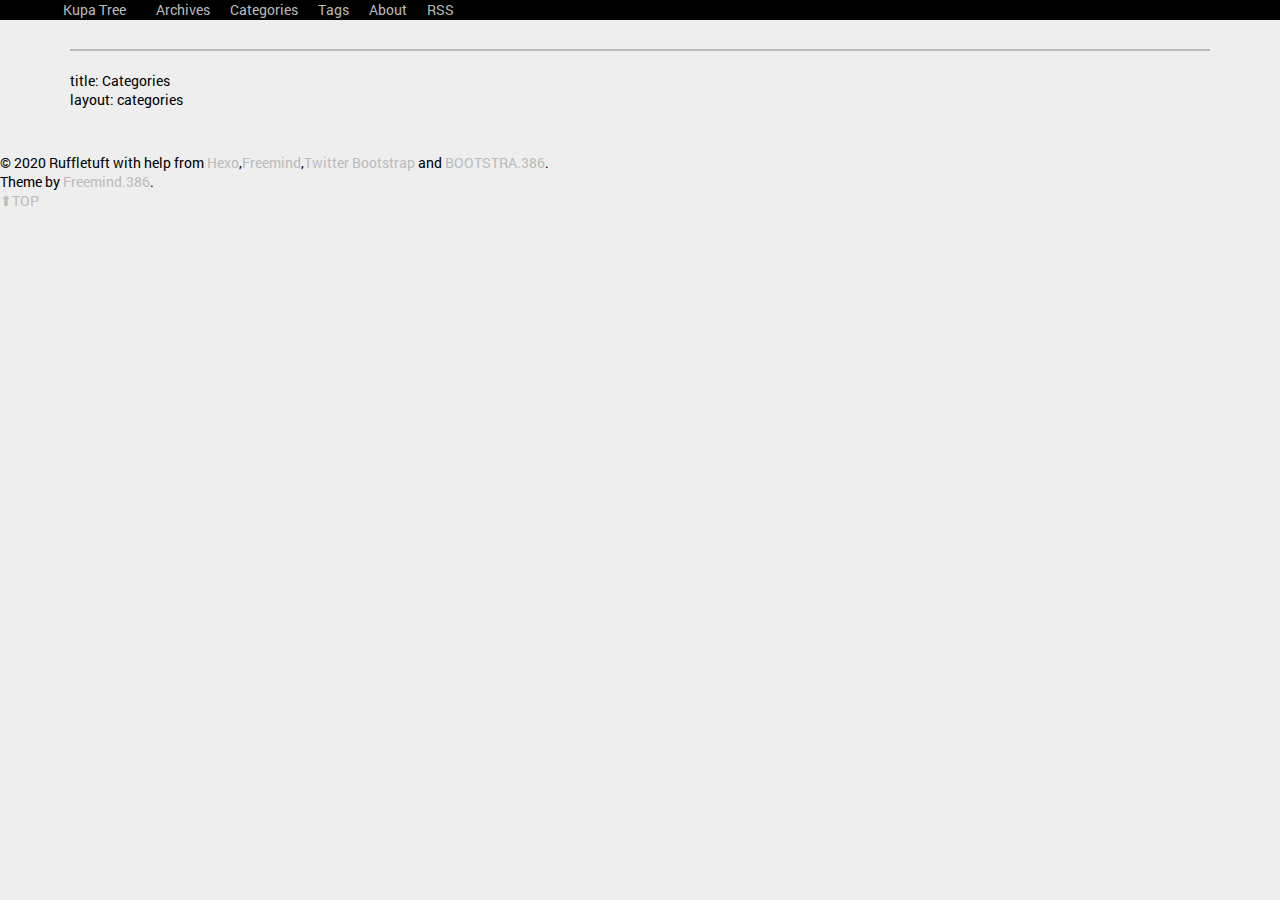
<file: categories/index.html>
<!DOCTYPE HTML>
<html>
<head>
  <meta charset="utf-8">
  <meta http-equiv="pragma" content="no-cache">
  <meta http-equiv="cache-control" content="no-cache">
  <meta http-equiv="expires" content="0">
  
  <title>Kupa Tree</title>
  <meta name="author" content="Ruffletuft">
  
  <meta name="description" content="title: Categorieslayout: categories">
  
  
  <meta name="viewport" content="width=device-width, initial-scale=1, maximum-scale=1">

  
  <meta property="og:site_name" content="Kupa Tree"/>

  
    <meta property="og:image" content=""/>
  

  
  
    <link href="/favicon.png" rel="icon">
  
  
  <link rel="stylesheet" href="/css/bootstrap.min.css" media="screen" type="text/css">
  <link rel="stylesheet" href="/css/font-awesome.css" media="screen" type="text/css">
  <link rel="stylesheet" href="/css/style.css" media="screen" type="text/css">
  <link rel="stylesheet" href="/css/responsive.css" media="screen" type="text/css">
  <link rel="stylesheet" href="/css/highlight.css" media="screen" type="text/css">
  <link rel="stylesheet" href="/css/google-fonts.css" media="screen" type="text/css">
  <!--[if lt IE 9]><script src="//html5shiv.googlecode.com/svn/trunk/html5.js"></script><![endif]-->

  <script src="/js/jquery-2.0.3.min.js"></script>

  <!-- analytics -->
  



<meta name="generator" content="Hexo 5.2.0"></head>

 <body>  
  <nav id="main-nav" class="navbar navbar-inverse navbar-fixed-top" role="navigation">
    <div class="container">
      <button type="button" class="navbar-header navbar-toggle" data-toggle="collapse" data-target=".navbar-collapse">
		<span class="sr-only">Toggle navigation</span>
        <span class="icon-bar"></span>
        <span class="icon-bar"></span>
        <span class="icon-bar"></span>
      </button>
	  <a class="navbar-brand" href="/">Kupa Tree</a>
      <div class="collapse navbar-collapse nav-menu">
		<ul class="nav navbar-nav">
		  
		  <li>
			<a href="/archives" title="All the articles.">
			  <i class=""></i>Archives
			</a>
		  </li>
		  
		  <li>
			<a href="/categories" title="All the categories.">
			  <i class=""></i>Categories
			</a>
		  </li>
		  
		  <li>
			<a href="/tags" title="All the tags.">
			  <i class=""></i>Tags
			</a>
		  </li>
		  
		  <li>
			<a href="/about" title="About me.">
			  <i class=""></i>About
			</a>
		  </li>
		  
		  <li>
			<a href="/https://ruffletuft.github.io/atom.xml" title="Subscribe me.">
			  <i class=""></i>RSS
			</a>
		  </li>
		  
		</ul>
      </div>
    </div> <!-- container -->
</nav>
<div class="clearfix"></div>

  <div class="container">
  	<div class="content">
    	 
	
		<div class="page-header">
			<h1> </h1>
		</div>
	



<div class="row page">
	<!-- cols -->
	
	<div class="col-md-12">
	

	<!-- content -->
	<div class="mypage">		
	  		

	  <p>title: Categories<br>layout: categories</p>
	  
	</div>

	<div>
  	<center>
	<div class="pagination">

    
</div>

    </center>
	</div>
	
	<!-- comment -->
	

	</div> <!-- col-md-9/col-md-12 -->
		
		

</div><!-- row -->



	</div>
  </div>
  <div class="container-narrow">
  <footer> <p>
  &copy; 2020 Ruffletuft
  
      with help from <a href="http://hexo.io/" target="_blank">Hexo</a>,<a target="_blank" rel="noopener" href="http://github.com/wzpan/hexo-theme-freemind/">Freemind</a>,<a href="http://getbootstrap.com/" target="_blank">Twitter Bootstrap</a> and <a href="http://getbootstrap.com/" target="_blank">BOOTSTRA.386</a>. 
     <br> Theme by <a target="_blank" rel="noopener" href="http://github.com/wzpan/hexo-theme-freemind/">Freemind.386</a>.    
</p>
 </footer>
</div> <!-- container-narrow -->
  


  
<a id="gotop" href="#">   
  <span>⬆︎TOP</span>
</a>

<script src="/js/jquery.imagesloaded.min.js"></script>
<script src="/js/gallery.js"></script>
<script src="/js/bootstrap.min.js"></script>
<script src="/js/main.js"></script>
<script src="/js/search.js"></script> 


<link rel="stylesheet" href="/fancybox/jquery.fancybox.css" media="screen" type="text/css">
<script src="/fancybox/jquery.fancybox.pack.js"></script>
<script type="text/javascript">
(function($){
  $('.fancybox').fancybox();
})(jQuery);
</script>



   <script type="text/javascript">      
     var search_path = "search.xml";
	 if (search_path.length == 0) {
	 	search_path = "search.xml";
	 }
	 var path = "/" + search_path;
     searchFunc(path, 'local-search-input', 'local-search-result');
   </script>

</body>
   </html>
</file>
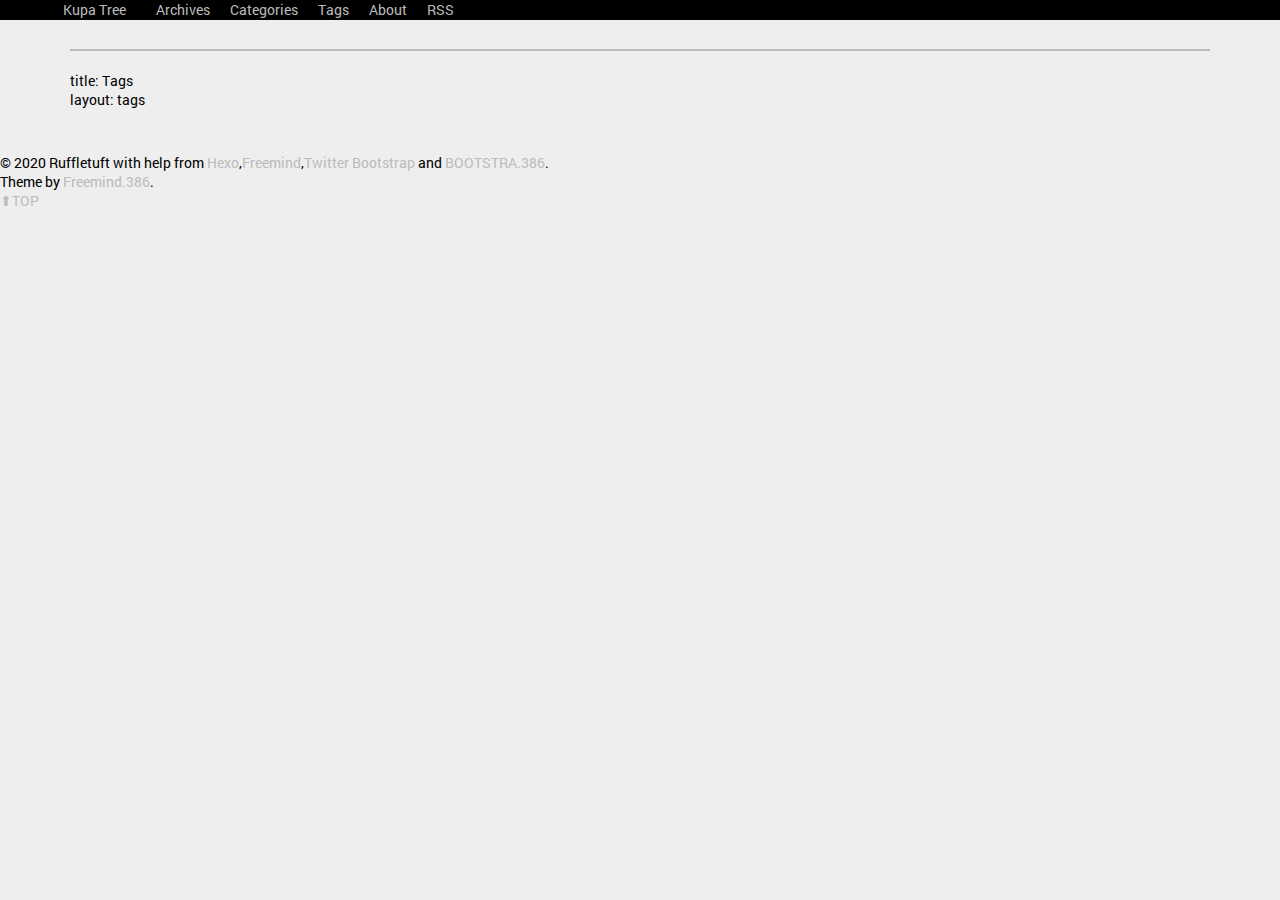
<file: tags/index.html>
<!DOCTYPE HTML>
<html>
<head>
  <meta charset="utf-8">
  <meta http-equiv="pragma" content="no-cache">
  <meta http-equiv="cache-control" content="no-cache">
  <meta http-equiv="expires" content="0">
  
  <title>Kupa Tree</title>
  <meta name="author" content="Ruffletuft">
  
  <meta name="description" content="title: Tagslayout: tags">
  
  
  <meta name="viewport" content="width=device-width, initial-scale=1, maximum-scale=1">

  
  <meta property="og:site_name" content="Kupa Tree"/>

  
    <meta property="og:image" content=""/>
  

  
  
    <link href="/favicon.png" rel="icon">
  
  
  <link rel="stylesheet" href="/css/bootstrap.min.css" media="screen" type="text/css">
  <link rel="stylesheet" href="/css/font-awesome.css" media="screen" type="text/css">
  <link rel="stylesheet" href="/css/style.css" media="screen" type="text/css">
  <link rel="stylesheet" href="/css/responsive.css" media="screen" type="text/css">
  <link rel="stylesheet" href="/css/highlight.css" media="screen" type="text/css">
  <link rel="stylesheet" href="/css/google-fonts.css" media="screen" type="text/css">
  <!--[if lt IE 9]><script src="//html5shiv.googlecode.com/svn/trunk/html5.js"></script><![endif]-->

  <script src="/js/jquery-2.0.3.min.js"></script>

  <!-- analytics -->
  



<meta name="generator" content="Hexo 5.2.0"></head>

 <body>  
  <nav id="main-nav" class="navbar navbar-inverse navbar-fixed-top" role="navigation">
    <div class="container">
      <button type="button" class="navbar-header navbar-toggle" data-toggle="collapse" data-target=".navbar-collapse">
		<span class="sr-only">Toggle navigation</span>
        <span class="icon-bar"></span>
        <span class="icon-bar"></span>
        <span class="icon-bar"></span>
      </button>
	  <a class="navbar-brand" href="/">Kupa Tree</a>
      <div class="collapse navbar-collapse nav-menu">
		<ul class="nav navbar-nav">
		  
		  <li>
			<a href="/archives" title="All the articles.">
			  <i class=""></i>Archives
			</a>
		  </li>
		  
		  <li>
			<a href="/categories" title="All the categories.">
			  <i class=""></i>Categories
			</a>
		  </li>
		  
		  <li>
			<a href="/tags" title="All the tags.">
			  <i class=""></i>Tags
			</a>
		  </li>
		  
		  <li>
			<a href="/about" title="About me.">
			  <i class=""></i>About
			</a>
		  </li>
		  
		  <li>
			<a href="/https://ruffletuft.github.io/atom.xml" title="Subscribe me.">
			  <i class=""></i>RSS
			</a>
		  </li>
		  
		</ul>
      </div>
    </div> <!-- container -->
</nav>
<div class="clearfix"></div>

  <div class="container">
  	<div class="content">
    	 
	
		<div class="page-header">
			<h1> </h1>
		</div>
	



<div class="row page">
	<!-- cols -->
	
	<div class="col-md-12">
	

	<!-- content -->
	<div class="mypage">		
	  		

	  <p>title: Tags<br>layout: tags</p>
	  
	</div>

	<div>
  	<center>
	<div class="pagination">

    
</div>

    </center>
	</div>
	
	<!-- comment -->
	

	</div> <!-- col-md-9/col-md-12 -->
		
		

</div><!-- row -->



	</div>
  </div>
  <div class="container-narrow">
  <footer> <p>
  &copy; 2020 Ruffletuft
  
      with help from <a href="http://hexo.io/" target="_blank">Hexo</a>,<a target="_blank" rel="noopener" href="http://github.com/wzpan/hexo-theme-freemind/">Freemind</a>,<a href="http://getbootstrap.com/" target="_blank">Twitter Bootstrap</a> and <a href="http://getbootstrap.com/" target="_blank">BOOTSTRA.386</a>. 
     <br> Theme by <a target="_blank" rel="noopener" href="http://github.com/wzpan/hexo-theme-freemind/">Freemind.386</a>.    
</p>
 </footer>
</div> <!-- container-narrow -->
  


  
<a id="gotop" href="#">   
  <span>⬆︎TOP</span>
</a>

<script src="/js/jquery.imagesloaded.min.js"></script>
<script src="/js/gallery.js"></script>
<script src="/js/bootstrap.min.js"></script>
<script src="/js/main.js"></script>
<script src="/js/search.js"></script> 


<link rel="stylesheet" href="/fancybox/jquery.fancybox.css" media="screen" type="text/css">
<script src="/fancybox/jquery.fancybox.pack.js"></script>
<script type="text/javascript">
(function($){
  $('.fancybox').fancybox();
})(jQuery);
</script>



   <script type="text/javascript">      
     var search_path = "search.xml";
	 if (search_path.length == 0) {
	 	search_path = "search.xml";
	 }
	 var path = "/" + search_path;
     searchFunc(path, 'local-search-input', 'local-search-result');
   </script>

</body>
   </html>
</file>
<file: css/style.css>
body {
  width: 100%;
}
body:before,
body:after {
  content: "";
  display: table;
}
body:after {
  clear: both;
}
html,
body,
div,
span,
applet,
object,
iframe,
h1,
h2,
h3,
h4,
h5,
h6,
p,
blockquote,
pre,
a,
abbr,
acronym,
address,
big,
cite,
code,
del,
dfn,
em,
img,
ins,
kbd,
q,
s,
samp,
small,
strike,
strong,
sub,
sup,
tt,
var,
dl,
dt,
dd,
ol,
ul,
li,
fieldset,
form,
label,
legend,
table,
caption,
tbody,
tfoot,
thead,
tr,
th,
td {
  margin: 0;
  padding: 0;
  border: 0;
  outline: 0;
  font-weight: inherit;
  font-style: inherit;
  font-family: inherit;
  font-size: 100%;
  vertical-align: baseline;
}
body {
  line-height: 1;
  color: #000;
  background: #fff;
}
ol,
ul {
  list-style: none;
}
table {
  border-collapse: separate;
  border-spacing: 0;
  vertical-align: middle;
}
caption,
th,
td {
  text-align: left;
  font-weight: normal;
  vertical-align: middle;
}
a img {
  border: none;
}
input,
button {
  margin: 0;
  padding: 0;
}
input::-moz-focus-inner,
button::-moz-focus-inner {
  border: 0;
  padding: 0;
}
@font-face {
  font-family: FontAwesome;
  font-style: normal;
  font-weight: normal;
  src: url("fonts/fontawesome-webfont.eot?v=#4.0.3");
  src: url("fonts/fontawesome-webfont.eot?#iefix&v=#4.0.3") format("embedded-opentype"), url("fonts/fontawesome-webfont.woff?v=#4.0.3") format("woff"), url("fonts/fontawesome-webfont.ttf?v=#4.0.3") format("truetype"), url("fonts/fontawesome-webfont.svg#fontawesomeregular?v=#4.0.3") format("svg");
}
html,
body,
#container {
  height: 100%;
}
body {
  background: #eee;
  font: 14px -apple-system, BlinkMacSystemFont, "Segoe UI", "Roboto", "Oxygen", "Ubuntu", "Cantarell", "Fira Sans", "Droid Sans", "Helvetica Neue", sans-serif;
  -webkit-text-size-adjust: 100%;
}
.outer {
  max-width: 1220px;
  margin: 0 auto;
  padding: 0 20px;
}
.outer:before,
.outer:after {
  content: "";
  display: table;
}
.outer:after {
  clear: both;
}
.inner {
  display: inline;
  float: left;
  width: 98.33333333333333%;
  margin: 0 0.833333333333333%;
}
.left,
.alignleft {
  float: left;
}
.right,
.alignright {
  float: right;
}
.clear {
  clear: both;
}
#container {
  position: relative;
}
.mobile-nav-on {
  overflow: hidden;
}
#wrap {
  height: 100%;
  width: 100%;
  position: absolute;
  top: 0;
  left: 0;
  -webkit-transition: 0.2s ease-out;
  -moz-transition: 0.2s ease-out;
  -ms-transition: 0.2s ease-out;
  transition: 0.2s ease-out;
  z-index: 1;
  background: #eee;
}
.mobile-nav-on #wrap {
  left: 280px;
}
@media screen and (min-width: 768px) {
  #main {
    display: inline;
    float: left;
    width: 73.33333333333333%;
    margin: 0 0.833333333333333%;
  }
}
.article-date,
.article-category-link,
.archive-year,
.widget-title {
  text-decoration: none;
  text-transform: uppercase;
  letter-spacing: 2px;
  color: #999;
  margin-bottom: 1em;
  margin-left: 5px;
  line-height: 1em;
  text-shadow: 0 1px #fff;
  font-weight: bold;
}
.article-inner,
.archive-article-inner {
  background: #fff;
  -webkit-box-shadow: 1px 2px 3px #ddd;
  box-shadow: 1px 2px 3px #ddd;
  border: 1px solid #ddd;
  border-radius: 3px;
}
.article-entry h1,
.widget h1 {
  font-size: 2em;
}
.article-entry h2,
.widget h2 {
  font-size: 1.5em;
}
.article-entry h3,
.widget h3 {
  font-size: 1.3em;
}
.article-entry h4,
.widget h4 {
  font-size: 1.2em;
}
.article-entry h5,
.widget h5 {
  font-size: 1em;
}
.article-entry h6,
.widget h6 {
  font-size: 1em;
  color: #999;
}
.article-entry hr,
.widget hr {
  border: 1px dashed #ddd;
}
.article-entry strong,
.widget strong {
  font-weight: bold;
}
.article-entry em,
.widget em,
.article-entry cite,
.widget cite {
  font-style: italic;
}
.article-entry sup,
.widget sup,
.article-entry sub,
.widget sub {
  font-size: 0.75em;
  line-height: 0;
  position: relative;
  vertical-align: baseline;
}
.article-entry sup,
.widget sup {
  top: -0.5em;
}
.article-entry sub,
.widget sub {
  bottom: -0.2em;
}
.article-entry small,
.widget small {
  font-size: 0.85em;
}
.article-entry acronym,
.widget acronym,
.article-entry abbr,
.widget abbr {
  border-bottom: 1px dotted;
}
.article-entry ul,
.widget ul,
.article-entry ol,
.widget ol,
.article-entry dl,
.widget dl {
  margin: 0 20px;
  line-height: 1.6em;
}
.article-entry ul ul,
.widget ul ul,
.article-entry ol ul,
.widget ol ul,
.article-entry ul ol,
.widget ul ol,
.article-entry ol ol,
.widget ol ol {
  margin-top: 0;
  margin-bottom: 0;
}
.article-entry ul,
.widget ul {
  list-style: disc;
}
.article-entry ol,
.widget ol {
  list-style: decimal;
}
.article-entry dt,
.widget dt {
  font-weight: bold;
}
#header {
  height: 300px;
  position: relative;
  border-bottom: 1px solid #ddd;
}
#header:before,
#header:after {
  content: "";
  position: absolute;
  left: 0;
  right: 0;
  height: 40px;
}
#header:before {
  top: 0;
  background: -webkit-linear-gradient(rgba(0,0,0,0.2), transparent);
  background: -moz-linear-gradient(rgba(0,0,0,0.2), transparent);
  background: -ms-linear-gradient(rgba(0,0,0,0.2), transparent);
  background: linear-gradient(rgba(0,0,0,0.2), transparent);
}
#header:after {
  bottom: 0;
  background: -webkit-linear-gradient(transparent, rgba(0,0,0,0.2));
  background: -moz-linear-gradient(transparent, rgba(0,0,0,0.2));
  background: -ms-linear-gradient(transparent, rgba(0,0,0,0.2));
  background: linear-gradient(transparent, rgba(0,0,0,0.2));
}
#header-outer {
  height: 100%;
  position: relative;
}
#header-inner {
  position: relative;
  overflow: hidden;
}
#banner {
  position: absolute;
  top: 0;
  left: 0;
  width: 100%;
  height: 100%;
  background: url("images/banner.jpg") center #000;
  -webkit-background-size: cover;
  -moz-background-size: cover;
  background-size: cover;
  z-index: -1;
}
#header-title {
  text-align: center;
  height: 40px;
  position: absolute;
  top: 50%;
  left: 0;
  margin-top: -20px;
}
#logo,
#subtitle {
  text-decoration: none;
  color: #fff;
  font-weight: 300;
  text-shadow: 0 1px 4px rgba(0,0,0,0.3);
}
#logo {
  font-size: 40px;
  line-height: 40px;
  letter-spacing: 2px;
}
#subtitle {
  font-size: 16px;
  line-height: 16px;
  letter-spacing: 1px;
}
#subtitle-wrap {
  margin-top: 16px;
}
#main-nav {
  float: left;
  margin-left: -15px;
}
.nav-icon,
.main-nav-link {
  float: left;
  color: #fff;
  opacity: 0.6;
  text-decoration: none;
  text-shadow: 0 1px rgba(0,0,0,0.2);
  -webkit-transition: opacity 0.2s;
  -moz-transition: opacity 0.2s;
  -ms-transition: opacity 0.2s;
  transition: opacity 0.2s;
  display: block;
  padding: 20px 15px;
}
.nav-icon:hover,
.main-nav-link:hover {
  opacity: 1;
}
.nav-icon {
  font-family: FontAwesome;
  text-align: center;
  font-size: 14px;
  width: 14px;
  height: 14px;
  padding: 20px 15px;
  position: relative;
  cursor: pointer;
}
.main-nav-link {
  font-weight: 300;
  letter-spacing: 1px;
}
@media screen and (max-width: 479px) {
  .main-nav-link {
    display: none;
  }
}
#main-nav-toggle {
  display: none;
}
#main-nav-toggle:before {
  content: "\f0c9";
}
@media screen and (max-width: 479px) {
  #main-nav-toggle {
    display: block;
  }
}
#sub-nav {
  float: right;
  margin-right: -15px;
}
#nav-rss-link:before {
  content: "\f09e";
}
#nav-search-btn:before {
  content: "\f002";
}
#search-form-wrap {
  position: absolute;
  top: 15px;
  width: 150px;
  height: 30px;
  right: -150px;
  opacity: 0;
  -webkit-transition: 0.2s ease-out;
  -moz-transition: 0.2s ease-out;
  -ms-transition: 0.2s ease-out;
  transition: 0.2s ease-out;
}
#search-form-wrap.on {
  opacity: 1;
  right: 0;
}
@media screen and (max-width: 479px) {
  #search-form-wrap {
    width: 100%;
    right: -100%;
  }
}
.search-form {
  position: absolute;
  top: 0;
  left: 0;
  right: 0;
  background: #fff;
  padding: 5px 15px;
  border-radius: 15px;
  -webkit-box-shadow: 0 0 10px rgba(0,0,0,0.3);
  box-shadow: 0 0 10px rgba(0,0,0,0.3);
}
.search-form-input {
  border: none;
  background: none;
  color: #555;
  width: 100%;
  font: 13px -apple-system, BlinkMacSystemFont, "Segoe UI", "Roboto", "Oxygen", "Ubuntu", "Cantarell", "Fira Sans", "Droid Sans", "Helvetica Neue", sans-serif;
  outline: none;
}
.search-form-input::-webkit-search-results-decoration,
.search-form-input::-webkit-search-cancel-button {
  -webkit-appearance: none;
}
.search-form-submit {
  position: absolute;
  top: 50%;
  right: 10px;
  margin-top: -7px;
  font: 13px FontAwesome;
  border: none;
  background: none;
  color: #bbb;
  cursor: pointer;
}
.search-form-submit:hover,
.search-form-submit:focus {
  color: #777;
}
.article {
  margin: 50px 0;
}
.article-inner {
  overflow: hidden;
}
.article-meta:before,
.article-meta:after {
  content: "";
  display: table;
}
.article-meta:after {
  clear: both;
}
.article-date {
  float: left;
}
.article-category {
  float: left;
  line-height: 1em;
  color: #ccc;
  text-shadow: 0 1px #fff;
  margin-left: 8px;
}
.article-category:before {
  content: "\2022";
}
.article-category-link {
  margin: 0 12px 1em;
}
.article-header {
  padding: 20px 20px 0;
}
.article-title {
  text-decoration: none;
  font-size: 2em;
  font-weight: bold;
  color: #555;
  line-height: 1.1em;
  -webkit-transition: color 0.2s;
  -moz-transition: color 0.2s;
  -ms-transition: color 0.2s;
  transition: color 0.2s;
}
a.article-title:hover {
  color: #258fb8;
}
.article-entry {
  color: #555;
  padding: 0 20px;
}
.article-entry:before,
.article-entry:after {
  content: "";
  display: table;
}
.article-entry:after {
  clear: both;
}
.article-entry p,
.article-entry table {
  line-height: 1.6em;
  margin: 1.6em 0;
}
.article-entry h1,
.article-entry h2,
.article-entry h3,
.article-entry h4,
.article-entry h5,
.article-entry h6 {
  font-weight: bold;
}
.article-entry h1,
.article-entry h2,
.article-entry h3,
.article-entry h4,
.article-entry h5,
.article-entry h6 {
  line-height: 1.1em;
  margin: 1.1em 0;
}
.article-entry a {
  color: #258fb8;
  text-decoration: none;
}
.article-entry a:hover {
  text-decoration: underline;
}
.article-entry ul,
.article-entry ol,
.article-entry dl {
  margin-top: 1.6em;
  margin-bottom: 1.6em;
}
.article-entry img,
.article-entry video {
  max-width: 100%;
  height: auto;
  display: block;
  margin: auto;
}
.article-entry iframe {
  border: none;
}
.article-entry table {
  width: 100%;
  border-collapse: collapse;
  border-spacing: 0;
}
.article-entry th {
  font-weight: bold;
  border-bottom: 3px solid #ddd;
  padding-bottom: 0.5em;
}
.article-entry td {
  border-bottom: 1px solid #ddd;
  padding: 10px 0;
}
.article-entry blockquote {
  font-family: Georgia, "Times New Roman", serif;
  font-size: 1.4em;
  margin: 1.6em 20px;
  text-align: center;
}
.article-entry blockquote footer {
  font-size: 14px;
  margin: 1.6em 0;
  font-family: -apple-system, BlinkMacSystemFont, "Segoe UI", "Roboto", "Oxygen", "Ubuntu", "Cantarell", "Fira Sans", "Droid Sans", "Helvetica Neue", sans-serif;
}
.article-entry blockquote footer cite:before {
  content: "—";
  padding: 0 0.5em;
}
.article-entry .pullquote {
  text-align: left;
  width: 45%;
  margin: 0;
}
.article-entry .pullquote.left {
  margin-left: 0.5em;
  margin-right: 1em;
}
.article-entry .pullquote.right {
  margin-right: 0.5em;
  margin-left: 1em;
}
.article-entry .caption {
  color: #999;
  display: block;
  font-size: 0.9em;
  margin-top: 0.5em;
  position: relative;
  text-align: center;
}
.article-entry .video-container {
  position: relative;
  padding-top: 56.25%;
  height: 0;
  overflow: hidden;
}
.article-entry .video-container iframe,
.article-entry .video-container object,
.article-entry .video-container embed {
  position: absolute;
  top: 0;
  left: 0;
  width: 100%;
  height: 100%;
  margin-top: 0;
}
.article-more-link a {
  display: inline-block;
  line-height: 1em;
  padding: 6px 15px;
  border-radius: 15px;
  background: #eee;
  color: #999;
  text-shadow: 0 1px #fff;
  text-decoration: none;
}
.article-more-link a:hover {
  background: #258fb8;
  color: #fff;
  text-decoration: none;
  text-shadow: 0 1px #1e7293;
}
.article-footer {
  font-size: 0.85em;
  line-height: 1.6em;
  border-top: 1px solid #ddd;
  padding-top: 1.6em;
  margin: 0 20px 20px;
}
.article-footer:before,
.article-footer:after {
  content: "";
  display: table;
}
.article-footer:after {
  clear: both;
}
.article-footer a {
  color: #999;
  text-decoration: none;
}
.article-footer a:hover {
  color: #555;
}
.article-tag-list-item {
  float: left;
  margin-right: 10px;
}
.article-tag-list-link:before {
  content: "#";
}
.article-comment-link {
  float: right;
}
.article-comment-link:before {
  content: "\f075";
  font-family: FontAwesome;
  padding-right: 8px;
}
.article-share-link {
  cursor: pointer;
  float: right;
  margin-left: 20px;
}
.article-share-link:before {
  content: "\f064";
  font-family: FontAwesome;
  padding-right: 6px;
}
#article-nav {
  position: relative;
}
#article-nav:before,
#article-nav:after {
  content: "";
  display: table;
}
#article-nav:after {
  clear: both;
}
@media screen and (min-width: 768px) {
  #article-nav {
    margin: 50px 0;
  }
  #article-nav:before {
    width: 8px;
    height: 8px;
    position: absolute;
    top: 50%;
    left: 50%;
    margin-top: -4px;
    margin-left: -4px;
    content: "";
    border-radius: 50%;
    background: #ddd;
    -webkit-box-shadow: 0 1px 2px #fff;
    box-shadow: 0 1px 2px #fff;
  }
}
.article-nav-link-wrap {
  text-decoration: none;
  text-shadow: 0 1px #fff;
  color: #999;
  -webkit-box-sizing: border-box;
  -moz-box-sizing: border-box;
  box-sizing: border-box;
  margin-top: 50px;
  text-align: center;
  display: block;
}
.article-nav-link-wrap:hover {
  color: #555;
}
@media screen and (min-width: 768px) {
  .article-nav-link-wrap {
    width: 50%;
    margin-top: 0;
  }
}
@media screen and (min-width: 768px) {
  #article-nav-newer {
    float: left;
    text-align: right;
    padding-right: 20px;
  }
}
@media screen and (min-width: 768px) {
  #article-nav-older {
    float: right;
    text-align: left;
    padding-left: 20px;
  }
}
.article-nav-caption {
  text-transform: uppercase;
  letter-spacing: 2px;
  color: #ddd;
  line-height: 1em;
  font-weight: bold;
}
#article-nav-newer .article-nav-caption {
  margin-right: -2px;
}
.article-nav-title {
  font-size: 0.85em;
  line-height: 1.6em;
  margin-top: 0.5em;
}
.article-share-box {
  position: absolute;
  display: none;
  background: #fff;
  -webkit-box-shadow: 1px 2px 10px rgba(0,0,0,0.2);
  box-shadow: 1px 2px 10px rgba(0,0,0,0.2);
  border-radius: 3px;
  margin-left: -145px;
  overflow: hidden;
  z-index: 1;
}
.article-share-box.on {
  display: block;
}
.article-share-input {
  width: 100%;
  background: none;
  -webkit-box-sizing: border-box;
  -moz-box-sizing: border-box;
  box-sizing: border-box;
  font: 14px -apple-system, BlinkMacSystemFont, "Segoe UI", "Roboto", "Oxygen", "Ubuntu", "Cantarell", "Fira Sans", "Droid Sans", "Helvetica Neue", sans-serif;
  padding: 0 15px;
  color: #555;
  outline: none;
  border: 1px solid #ddd;
  border-radius: 3px 3px 0 0;
  height: 36px;
  line-height: 36px;
}
.article-share-links {
  background: #eee;
}
.article-share-links:before,
.article-share-links:after {
  content: "";
  display: table;
}
.article-share-links:after {
  clear: both;
}
.article-share-twitter,
.article-share-facebook,
.article-share-pinterest,
.article-share-google {
  width: 50px;
  height: 36px;
  display: block;
  float: left;
  position: relative;
  color: #999;
  text-shadow: 0 1px #fff;
}
.article-share-twitter:before,
.article-share-facebook:before,
.article-share-pinterest:before,
.article-share-google:before {
  font-size: 20px;
  font-family: FontAwesome;
  width: 20px;
  height: 20px;
  position: absolute;
  top: 50%;
  left: 50%;
  margin-top: -10px;
  margin-left: -10px;
  text-align: center;
}
.article-share-twitter:hover,
.article-share-facebook:hover,
.article-share-pinterest:hover,
.article-share-google:hover {
  color: #fff;
}
.article-share-twitter:before {
  content: "\f099";
}
.article-share-twitter:hover {
  background: #00aced;
  text-shadow: 0 1px #008abe;
}
.article-share-facebook:before {
  content: "\f09a";
}
.article-share-facebook:hover {
  background: #3b5998;
  text-shadow: 0 1px #2f477a;
}
.article-share-pinterest:before {
  content: "\f0d2";
}
.article-share-pinterest:hover {
  background: #cb2027;
  text-shadow: 0 1px #a21a1f;
}
.article-share-google:before {
  content: "\f0d5";
}
.article-share-google:hover {
  background: #dd4b39;
  text-shadow: 0 1px #be3221;
}
.article-gallery {
  background: #000;
  position: relative;
}
.article-gallery-photos {
  position: relative;
  overflow: hidden;
}
.article-gallery-img {
  display: none;
  max-width: 100%;
}
.article-gallery-img:first-child {
  display: block;
}
.article-gallery-img.loaded {
  position: absolute;
  display: block;
}
.article-gallery-img img {
  display: block;
  max-width: 100%;
  margin: 0 auto;
}
#comments {
  background: #fff;
  -webkit-box-shadow: 1px 2px 3px #ddd;
  box-shadow: 1px 2px 3px #ddd;
  padding: 20px;
  border: 1px solid #ddd;
  border-radius: 3px;
  margin: 50px 0;
}
#comments a {
  color: #258fb8;
}
.archives-wrap {
  margin: 50px 0;
}
.archives:before,
.archives:after {
  content: "";
  display: table;
}
.archives:after {
  clear: both;
}
.archive-year-wrap {
  margin-bottom: 1em;
}
.archives {
  -webkit-column-gap: 10px;
  -moz-column-gap: 10px;
  column-gap: 10px;
}
@media screen and (min-width: 480px) and (max-width: 767px) {
  .archives {
    -webkit-column-count: 2;
    -moz-column-count: 2;
    column-count: 2;
  }
}
@media screen and (min-width: 768px) {
  .archives {
    -webkit-column-count: 3;
    -moz-column-count: 3;
    column-count: 3;
  }
}
.archive-article {
  -webkit-column-break-inside: avoid;
  page-break-inside: avoid;
  overflow: hidden;
  break-inside: avoid-column;
}
.archive-article-inner {
  padding: 10px;
  margin-bottom: 15px;
}
.archive-article-title {
  text-decoration: none;
  font-weight: bold;
  color: #555;
  -webkit-transition: color 0.2s;
  -moz-transition: color 0.2s;
  -ms-transition: color 0.2s;
  transition: color 0.2s;
  line-height: 1.6em;
}
.archive-article-title:hover {
  color: #258fb8;
}
.archive-article-footer {
  margin-top: 1em;
}
.archive-article-date {
  color: #999;
  text-decoration: none;
  font-size: 0.85em;
  line-height: 1em;
  margin-bottom: 0.5em;
  display: block;
}
#page-nav {
  margin: 50px auto;
  background: #fff;
  -webkit-box-shadow: 1px 2px 3px #ddd;
  box-shadow: 1px 2px 3px #ddd;
  border: 1px solid #ddd;
  border-radius: 3px;
  text-align: center;
  color: #999;
  overflow: hidden;
}
#page-nav:before,
#page-nav:after {
  content: "";
  display: table;
}
#page-nav:after {
  clear: both;
}
#page-nav a,
#page-nav span {
  padding: 10px 20px;
  line-height: 1;
  height: 2ex;
}
#page-nav a {
  color: #999;
  text-decoration: none;
}
#page-nav a:hover {
  background: #999;
  color: #fff;
}
#page-nav .prev {
  float: left;
}
#page-nav .next {
  float: right;
}
#page-nav .page-number {
  display: inline-block;
}
@media screen and (max-width: 479px) {
  #page-nav .page-number {
    display: none;
  }
}
#page-nav .current {
  color: #555;
  font-weight: bold;
}
#page-nav .space {
  color: #ddd;
}
#footer {
  background: #262a30;
  padding: 50px 0;
  border-top: 1px solid #ddd;
  color: #999;
}
#footer a {
  color: #258fb8;
  text-decoration: none;
}
#footer a:hover {
  text-decoration: underline;
}
#footer-info {
  line-height: 1.6em;
  font-size: 0.85em;
}
.article-entry pre,
.article-entry .highlight {
  background: #2d2d2d;
  margin: 0 -20px;
  padding: 15px 20px;
  border-style: solid;
  border-color: #ddd;
  border-width: 1px 0;
  overflow: auto;
  color: #ccc;
  line-height: 22.400000000000002px;
}
.article-entry .highlight .gutter pre,
.article-entry .gist .gist-file .gist-data .line-numbers {
  color: #666;
  font-size: 0.85em;
}
.article-entry pre,
.article-entry code {
  font-family: "Source Code Pro", Consolas, Monaco, Menlo, Consolas, monospace;
}
.article-entry code {
  background: #eee;
  text-shadow: 0 1px #fff;
  padding: 0 0.3em;
}
.article-entry pre code {
  background: none;
  text-shadow: none;
  padding: 0;
}
.article-entry .highlight pre {
  border: none;
  margin: 0;
  padding: 0;
}
.article-entry .highlight table {
  margin: 0;
  width: auto;
}
.article-entry .highlight td {
  border: none;
  padding: 0;
}
.article-entry .highlight figcaption {
  font-size: 0.85em;
  color: #999;
  line-height: 1em;
  margin-bottom: 1em;
}
.article-entry .highlight figcaption:before,
.article-entry .highlight figcaption:after {
  content: "";
  display: table;
}
.article-entry .highlight figcaption:after {
  clear: both;
}
.article-entry .highlight figcaption a {
  float: right;
}
.article-entry .highlight .gutter pre {
  text-align: right;
  padding-right: 20px;
}
.article-entry .highlight .line {
  height: 22.400000000000002px;
}
.article-entry .highlight .line.marked {
  background: #515151;
}
.article-entry .gist {
  margin: 0 -20px;
  border-style: solid;
  border-color: #ddd;
  border-width: 1px 0;
  background: #2d2d2d;
  padding: 15px 20px 15px 0;
}
.article-entry .gist .gist-file {
  border: none;
  font-family: "Source Code Pro", Consolas, Monaco, Menlo, Consolas, monospace;
  margin: 0;
}
.article-entry .gist .gist-file .gist-data {
  background: none;
  border: none;
}
.article-entry .gist .gist-file .gist-data .line-numbers {
  background: none;
  border: none;
  padding: 0 20px 0 0;
}
.article-entry .gist .gist-file .gist-data .line-data {
  padding: 0 !important;
}
.article-entry .gist .gist-file .highlight {
  margin: 0;
  padding: 0;
  border: none;
}
.article-entry .gist .gist-file .gist-meta {
  background: #2d2d2d;
  color: #999;
  font: 0.85em -apple-system, BlinkMacSystemFont, "Segoe UI", "Roboto", "Oxygen", "Ubuntu", "Cantarell", "Fira Sans", "Droid Sans", "Helvetica Neue", sans-serif;
  text-shadow: 0 0;
  padding: 0;
  margin-top: 1em;
  margin-left: 20px;
}
.article-entry .gist .gist-file .gist-meta a {
  color: #258fb8;
  font-weight: normal;
}
.article-entry .gist .gist-file .gist-meta a:hover {
  text-decoration: underline;
}
pre .comment,
pre .title {
  color: #999;
}
pre .variable,
pre .attribute,
pre .tag,
pre .regexp,
pre .ruby .constant,
pre .xml .tag .title,
pre .xml .pi,
pre .xml .doctype,
pre .html .doctype,
pre .css .id,
pre .css .class,
pre .css .pseudo {
  color: #f2777a;
}
pre .number,
pre .preprocessor,
pre .built_in,
pre .literal,
pre .params,
pre .constant {
  color: #f99157;
}
pre .class,
pre .ruby .class .title,
pre .css .rules .attribute {
  color: #9c9;
}
pre .string,
pre .value,
pre .inheritance,
pre .header,
pre .ruby .symbol,
pre .xml .cdata {
  color: #9c9;
}
pre .css .hexcolor {
  color: #6cc;
}
pre .function,
pre .python .decorator,
pre .python .title,
pre .ruby .function .title,
pre .ruby .title .keyword,
pre .perl .sub,
pre .javascript .title,
pre .coffeescript .title {
  color: #69c;
}
pre .keyword,
pre .javascript .function {
  color: #c9c;
}
@media screen and (max-width: 479px) {
  #mobile-nav {
    position: absolute;
    top: 0;
    left: 0;
    width: 280px;
    height: 100%;
    background: #191919;
    border-right: 1px solid #fff;
  }
}
@media screen and (max-width: 479px) {
  .mobile-nav-link {
    display: block;
    color: #999;
    text-decoration: none;
    padding: 15px 20px;
    font-weight: bold;
  }
  .mobile-nav-link:hover {
    color: #fff;
  }
}
@media screen and (min-width: 768px) {
  #sidebar {
    display: inline;
    float: left;
    width: 23.333333333333332%;
    margin: 0 0.833333333333333%;
  }
}
.widget-wrap {
  margin: 50px 0;
}
.widget {
  color: #777;
  text-shadow: 0 1px #fff;
  background: #ddd;
  -webkit-box-shadow: 0 -1px 4px #ccc inset;
  box-shadow: 0 -1px 4px #ccc inset;
  border: 1px solid #ccc;
  padding: 15px;
  border-radius: 3px;
}
.widget a {
  color: #258fb8;
  text-decoration: none;
}
.widget a:hover {
  text-decoration: underline;
}
.widget ul ul,
.widget ol ul,
.widget dl ul,
.widget ul ol,
.widget ol ol,
.widget dl ol,
.widget ul dl,
.widget ol dl,
.widget dl dl {
  margin-left: 15px;
  list-style: disc;
}
.widget {
  line-height: 1.6em;
  word-wrap: break-word;
  font-size: 0.9em;
}
.widget ul,
.widget ol {
  list-style: none;
  margin: 0;
}
.widget ul ul,
.widget ol ul,
.widget ul ol,
.widget ol ol {
  margin: 0 20px;
}
.widget ul ul,
.widget ol ul {
  list-style: disc;
}
.widget ul ol,
.widget ol ol {
  list-style: decimal;
}
.category-list-count,
.tag-list-count,
.archive-list-count {
  padding-left: 5px;
  color: #999;
  font-size: 0.85em;
}
.category-list-count:before,
.tag-list-count:before,
.archive-list-count:before {
  content: "(";
}
.category-list-count:after,
.tag-list-count:after,
.archive-list-count:after {
  content: ")";
}
.tagcloud a {
  margin-right: 5px;
  display: inline-block;
}
</file>
<file: css/responsive.css>
@media(min-width:1200px){.page .entry .thumbnail{float:right;width:300px}}@media(min-width:980px) and (max-width:1199px){.page .entry .thumbnail{float:right;width:31.623931623931625%;*width:31.570740134569924%}}@media(min-width:768px) and (max-width:979px){.page .entry .thumbnail{float:right;width:200px}}@media(min-width:481px) and (max-width:767px){.page .entry .thumbnail{float:right;width:31.491712707182323%;*width:31.43852121782062%}}@media(max-width:480px){.page .entry .thumbnail{margin-left:0}}
</file>
<file: css/highlight.css>
pre,.highlight,.gist{background:#333;margin:1em 0;padding:1em 2%;overflow:auto;color:#ccc;font-size:14px;text-shadow:none;-webkit-border-radius:4px;-moz-border-radius:4px;border-radius:4px;border-style:solid;border-color:#ddd;border-width:1px 0;line-height:20px}code{background:#eee;border:1px solid #d6d6d6;padding:0 5px;margin:0 2px;font-size:90%;text-shadow:0 1px #fff;word-break:break-all;word-wrap:break-word;white-space:normal}.highlight .gutter pre{text-align:left;padding-right:20px;width:100%;color:#666}pre,code{font-family:Menlo,"Bitstream Vera Sans Mono","DejaVu Sans Mono",Monaco,Consolas,monospace}pre code{background:0;text-shadow:none;padding:0}.highlight pre{border:0;margin:0;padding:0;white-space:pre}.highlight table{margin:0;width:auto}.highlight td{border:0;padding:0}.container .gist .gist-file{border:0;font-family:Menlo,"Bitstream Vera Sans Mono","DejaVu Sans Mono",Monaco,Consolas,monospace;margin:0}.container .gist .gist-file .gist-data{background:0;border:0}.container .gist .gist-file .gist-data .line-numbers{background:0;border:0;padding-right:20px;color:#666;text-align:left}.container .gist .gist-file .gist-data .line-data{padding:0!important}.container .gist .gist-file .highlight{margin:0;padding:0;border:0}.container .gist .gist-file .gist-meta{background:#333;color:#999;font:.85em "Helvetica Neue",Helvetica,Arial,sans-serif;text-shadow:0;padding:0;margin-top:1em;margin-left:20px}.container .gist .gist-file .gist-meta a{color:#258fb8;font-weight:normal}.container .gist .gist-file .gist-meta a:hover{text-decoration:underline}.highlight figcaption{zoom:1;font-size:.85em;color:#999;line-height:1em;margin-bottom:1em}.highlight figcaption:before,.highlight figcaption:after{content:"";display:table}.highlight figcaption:after{clear:both}.highlight figcaption a{float:right}pre .comment,pre .title{color:#999}pre .variable,pre .attribute,pre .tag,pre .regexp,pre .ruby .constant,pre .xml .tag .title,pre .xml .pi,pre .xml .doctype,pre .html .doctype,pre .css .id,pre .css .class,pre .css .pseudo{color:#f2777a}pre .number,pre .preprocessor,pre .built_in,pre .literal,pre .params,pre .constant{color:#f99157}pre .class,pre .ruby .class .title,pre .css .rules .attribute{color:#9c9}pre .string,pre .value,pre .inheritance,pre .header,pre .ruby .symbol,pre .xml .cdata{color:#9c9}pre .css .hexcolor{color:#6cc}pre .function,pre .python .decorator,pre .python .title,pre .ruby .function .title,pre .ruby .title .keyword,pre .perl .sub,pre .javascript .title,pre .coffeescript .title{color:#69c}pre .keyword,pre .javascript .function{color:#c9c}
</file>
<file: css/google-fonts.css>
@font-face{font-family:'Droid Serif';font-style:normal;font-weight:400;src:local('Droid Serif'),local('DroidSerif'),url('../fonts/google-fonts/0AKsP294HTD-nvJgucYTaIbN6UDyHWBl620a-IRfuBk.woff') format('woff')}@font-face{font-family:'Droid Serif';font-style:italic;font-weight:400;src:local('Droid Serif Italic'),local('DroidSerif-Italic'),url('../fonts/google-fonts/cj2hUnSRBhwmSPr9kS5899kZXW4sYc4BjuAIFc1SXII.woff') format('woff')}@font-face{font-family:'PT Sans';font-style:normal;font-weight:400;src:local('PT Sans'),local('PTSans-Regular'),url('../fonts/google-fonts/LKf8nhXsWg5ybwEGXk8UBQ.woff') format('woff')}@font-face{font-family:'PT Sans';font-style:normal;font-weight:700;src:local('PT Sans Bold'),local('PTSans-Bold'),url('../fonts/google-fonts/0XxGQsSc1g4rdRdjJKZrNBsxEYwM7FgeyaSgU71cLG0.woff') format('woff')}@font-face{font-family:'PT Sans';font-style:italic;font-weight:400;src:local('PT Sans Italic'),local('PTSans-Italic'),url('../fonts/google-fonts/PIPMHY90P7jtyjpXuZ2cLD8E0i7KZn-EPnyo3HZu7kw.woff') format('woff')}@font-face{font-family:'PT Sans';font-style:italic;font-weight:700;src:local('PT Sans Bold Italic'),local('PTSans-BoldItalic'),url('../fonts/google-fonts/lILlYDvubYemzYzN7GbLkHhCUOGz7vYGh680lGh-uXM.woff') format('woff')}@font-face{font-family:'PT Sans Narrow';font-style:normal;font-weight:400;src:local('PT Sans Narrow'),local('PTSans-Narrow'),url('../fonts/google-fonts/UyYrYy3ltEffJV9QueSi4RdbPw3QSf9R-kE0EsQUn2A.woff') format('woff')}@font-face{font-family:'Roboto';font-style:normal;font-weight:400;src:local('Roboto Regular'),local('Roboto-Regular'),url('../fonts/google-fonts/2UX7WLTfW3W8TclTUvlFyQ.woff') format('woff')}
</file>
